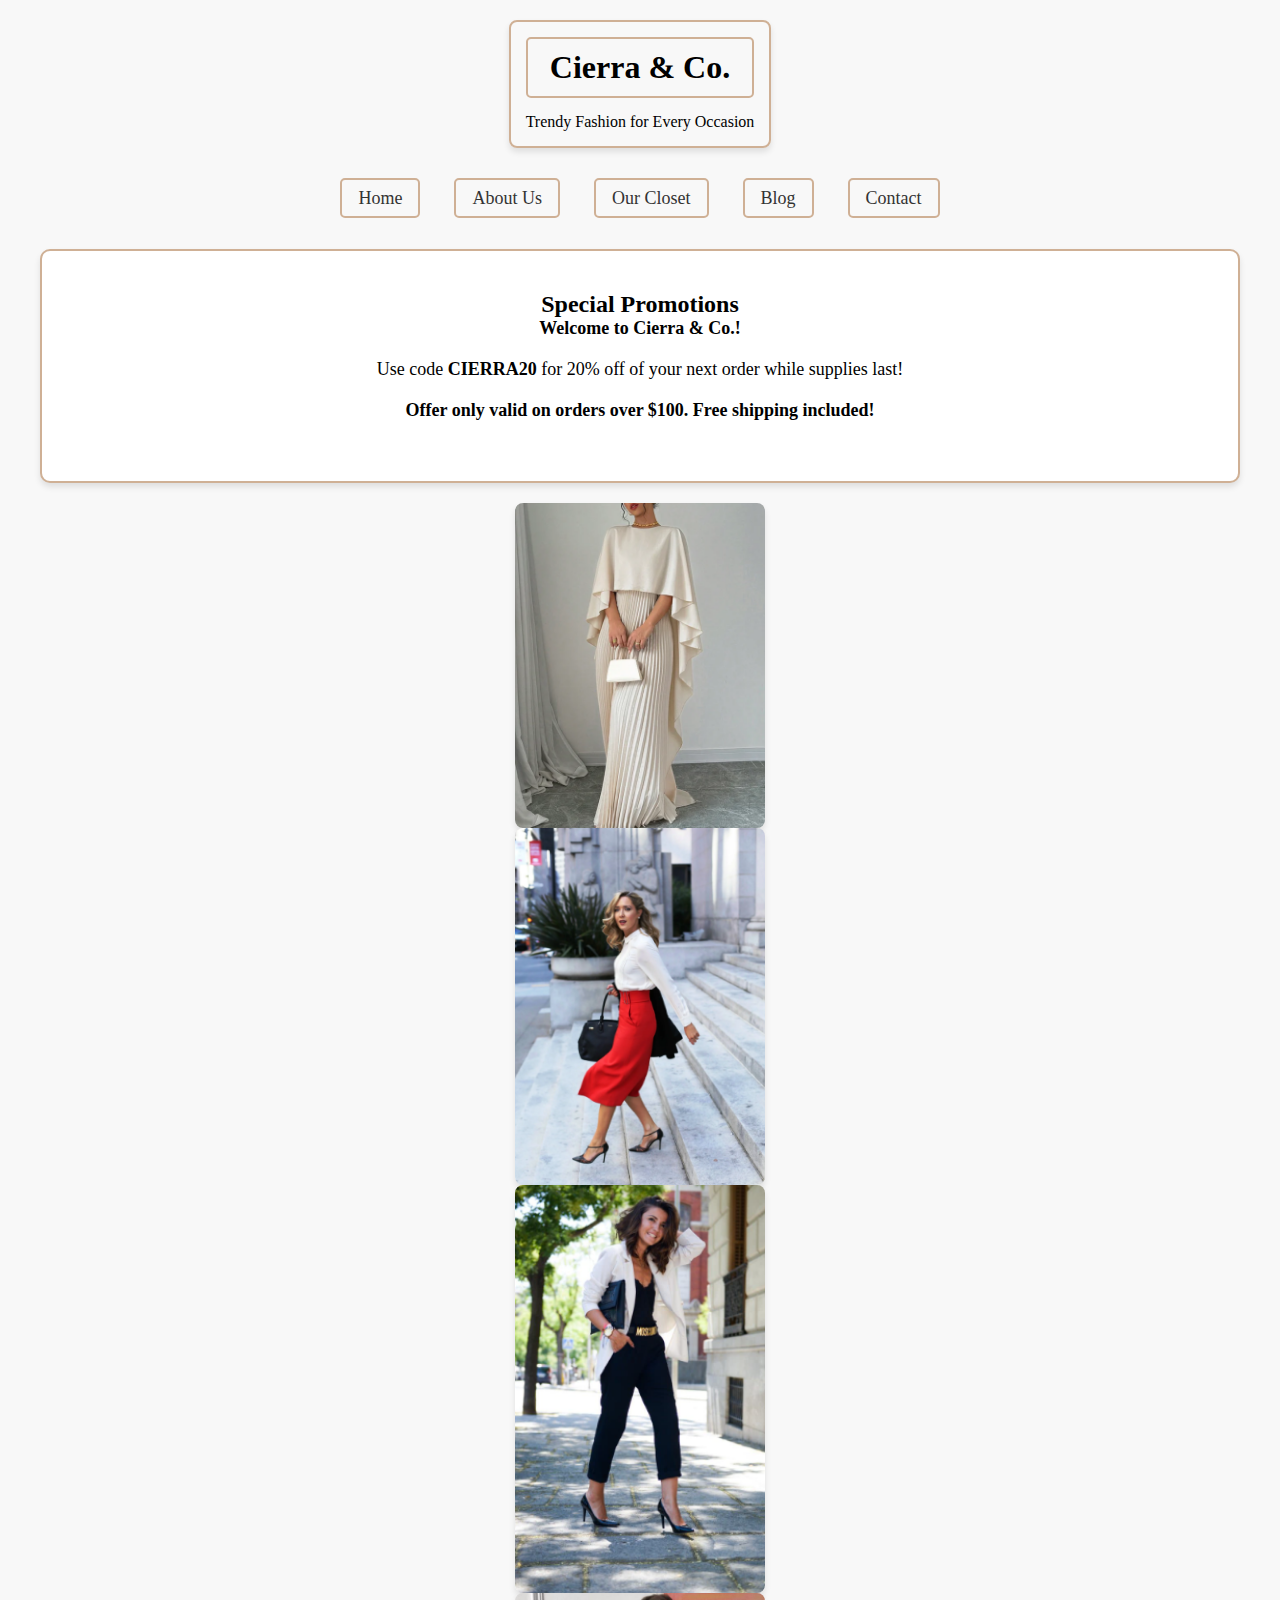
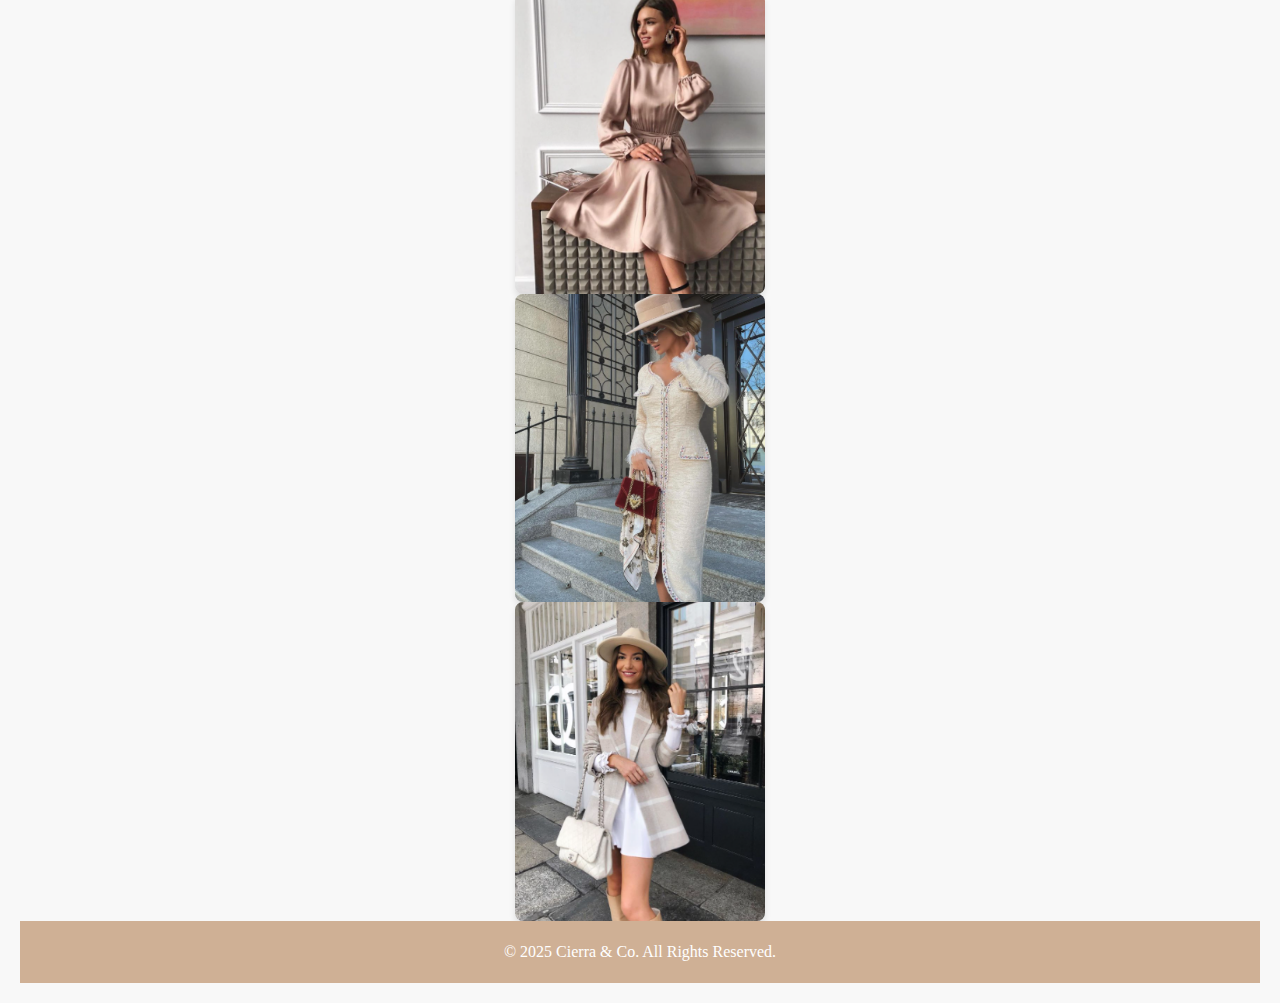
<file: index.html>
<!DOCTYPE html>
<html lang="en">
<head>
    <meta charset="UTF-8">
    <meta name="viewport" content="width=device-width, initial-scale=1.0">
    <title>Cierra & Co.</title>
    <link rel="stylesheet" href="boutique.css">
</head>
<body>

    <header>
        <h1>Cierra & Co.</h1>
        <p>Trendy Fashion for Every Occasion</p>
    </header>

<nav>
    <a href="index.html">Home</a>
    <a href="about-us.html">About Us</a>
    <a href="our-closet.html">Our Closet</a>
    <a href="blog.html">Blog</a>
    <a href="contact.html">Contact</a>
</nav>

   
<section class="promo-box">
    <h2>Special Promotions</h2>
    <p><strong>Welcome to Cierra & Co.!</strong></p>
    <p>Use code <strong>CIERRA20</strong> for 20% off of your next order while supplies last!</p>
    <p><strong>Offer only valid on orders over $100. Free shipping included!</strong></p>
</section>


<div class="image-grid">
    <div class="image-item">
         <img src="images/image1.png" alt="Image 1">
    </div>
    <div class="image-item">
         <img src="images/image2.png" alt="Image 2">
    </div>
    <div class="image-item">
         <img src="images/image3.png" alt="Image 3">
    </div>
    <div class="image-item">
         <img src="images/image4.png" alt="Image 4">
    </div>
    <div class="image-item">
         <img src="images/image5.png" alt="Image 5">
    </div>
    <div class="image-item">
         <img src="images/image6.png" alt="Image 6">
    </div>

</div>



<footer>
    <p>&copy; 2025 Cierra & Co. All Rights Reserved.</p>
</footer>

</body>
</html>
</file>
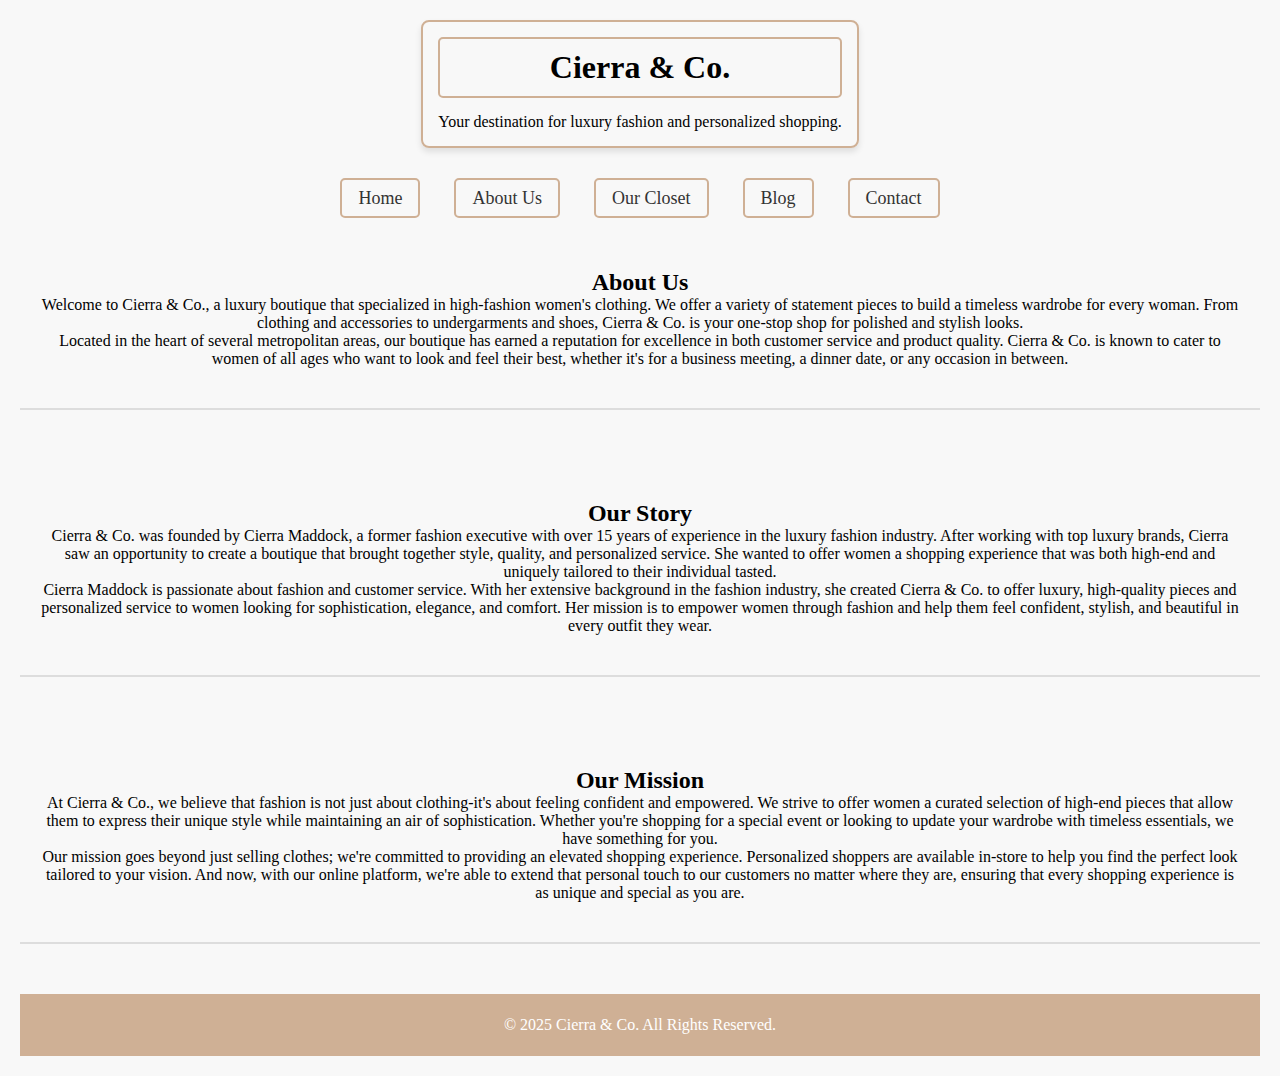
<file: about-us.html>
<!DOCTYPE html>
<html lang="en">
<head>
    <meta charset="UTF-8">
    <meta name="viewport" content="width=device-width, initial-scale=1.0">
    <title>About Us | Cierra & Co.</title>
    <link rel="stylesheet" href="boutique.css">
</head>
<body>

    <header>
        <h1>Cierra & Co.</h1>
        <p>Your destination for luxury fashion and personalized shopping.</p>
    </header>

<nav>
    <a href="index.html">Home</a>
    <a href="about-us.html">About Us</a>
    <a href="our-closet.html">Our Closet</a>
    <a href="blog.html">Blog</a>
    <a href="contact.html">Contact</a>
</nav>

     <div class="container">
         <section class="about-section">
              <h2>About Us</h2>
              <p>Welcome to Cierra & Co., a luxury boutique that specialized in high-fashion women's clothing. We offer a variety of statement pieces to build a timeless wardrobe for every woman. From clothing and accessories to undergarments and shoes, Cierra & Co. is your one-stop shop for polished and stylish looks.</p>
              <p>Located in the heart of several metropolitan areas, our boutique has earned a reputation for excellence in both customer service and product quality. Cierra & Co. is known to cater to women of all ages who want to look and feel their best, whether it's for a business meeting, a dinner date, or any occasion in between.</p>
         </section>

         <section class="about-section">
             <h2>Our Story</h2>
             <p>Cierra & Co. was founded by Cierra Maddock, a former fashion executive with over 15 years of experience in the luxury fashion industry. After working with top luxury brands, Cierra saw an opportunity to create a boutique that brought together style, quality, and personalized service. She wanted to offer women a shopping experience that was both high-end and uniquely tailored to their individual tasted.</p>
             <p>Cierra Maddock is passionate about fashion and customer service. With her extensive background in the fashion industry, she created Cierra & Co. to offer luxury, high-quality pieces and personalized service to women looking for sophistication, elegance, and comfort. Her mission is to empower women through fashion and help them feel confident, stylish, and beautiful in every outfit they wear.</p>
         </section>

         <section class="mission">
             <h2>Our Mission</h2>
             <p>At Cierra & Co., we believe that fashion is not just about clothing-it's about feeling confident and empowered. We strive to offer women a curated selection of high-end pieces that allow them to express their unique style while maintaining an air of sophistication. Whether you're shopping for a special event or looking to update your wardrobe with timeless essentials, we have something for you.</p> 
             <p>Our mission goes beyond just selling clothes; we're committed to providing an elevated shopping experience. Personalized shoppers are available in-store to help you find the perfect look tailored to your vision. And now, with our online platform, we're able to extend that personal touch to our customers no matter where they are, ensuring that every shopping experience is as unique and special as you are.</p> 
          </section>
    </div>













<footer>
    <p>&copy; 2025 Cierra & Co. All Rights Reserved.</p>
</footer>

</body>
</html>
</file>
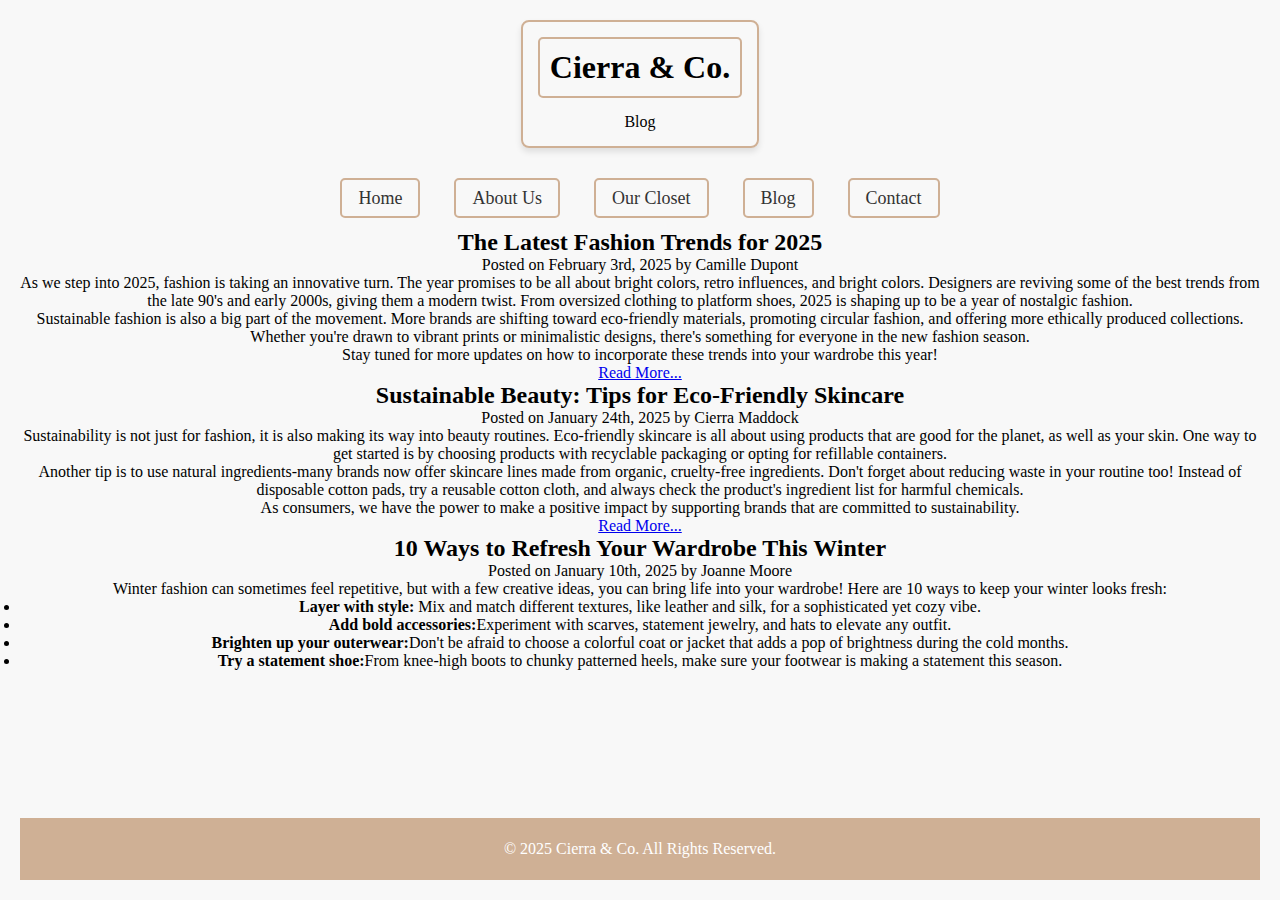
<file: blog.html>
<!DOCTYPE html>
<html lang="en">
<head>
    <meta charset="UTF-8">
    <meta name="viewport" content="width=device-width, initial-scale=1.0">
    <title>Cierra & Co.</title>
    <link rel="stylesheet" href="boutique.css">
</head>
<body>

    <header>
        <h1>Cierra & Co.</h1>
        <p>Blog</p>
    </header>

<nav>
    <a href="index.html">Home</a>
    <a href="about-us.html">About Us</a>
    <a href="our-closet.html">Our Closet</a>
    <a href="blog.html">Blog</a>
    <a href="contact.html">Contact</a>
</nav>

<main>
 
      <article class="post">
         <h2>The Latest Fashion Trends for 2025</h2>
         <p class="date">Posted on February 3rd, 2025 by Camille Dupont</p>
         
         <p>As we step into 2025, fashion is taking an innovative turn. The year promises to be all about bright colors, retro influences, and bright colors. Designers are reviving some of the best trends from the late 90's and early 2000s, giving them a modern twist. From oversized clothing to platform shoes, 2025 is shaping up to be a year of nostalgic fashion.</p>
         <p>Sustainable fashion is also a big part of the movement. More brands are shifting toward eco-friendly materials, promoting circular fashion, and offering more ethically produced collections. Whether you're drawn to vibrant prints or minimalistic designs, there's something for everyone in the new fashion season.</p>
         <p>Stay tuned for more updates on how to incorporate these trends into your wardrobe this year!</p>
         <a href="#">Read More...</a>
       </article>

       <article class="post">
           <h2>Sustainable Beauty: Tips for Eco-Friendly Skincare</h2>
           <p class="date">Posted on January 24th, 2025 by Cierra Maddock</p>
           <p>Sustainability is not just for fashion, it is also making its way into beauty routines. Eco-friendly skincare is all about using products that are good for the planet, as well as your skin. One way to get started is by choosing products with recyclable packaging or opting for refillable containers.</p>
           <p>Another tip is to use natural ingredients-many brands now offer skincare lines made from organic, cruelty-free ingredients. Don't forget about reducing waste in your routine too! Instead of disposable cotton pads, try a reusable cotton cloth, and always check the product's ingredient list for harmful chemicals.</p>
           <p>As consumers, we have the power to make a positive impact by supporting brands that are committed to sustainability.</p>
           <a href="#">Read More...</a>
      </article>

     <article class="post">
          <h2>10 Ways to Refresh Your Wardrobe This Winter</h2>
          <p class="date">Posted on January 10th, 2025 by Joanne Moore</p>
          <p>Winter fashion can sometimes feel repetitive, but with a few creative ideas, you can bring life into your wardrobe! Here are 10 ways to keep your winter looks fresh:</p> 
   <ul>
              <li><strong>Layer with style:</strong> Mix and match different textures, like leather and silk, for a sophisticated yet cozy vibe.</li>
              <li><strong>Add bold accessories:</strong>Experiment with scarves, statement jewelry, and hats to elevate any outfit.</li>
              <li><strong>Brighten up your outerwear:</strong>Don't be afraid to choose a colorful coat or jacket that adds a pop of brightness during the cold months.</li>
              <li><strong>Try a statement shoe:</strong>From knee-high boots to chunky patterned heels, make sure your footwear is making a statement this season.</li>
     </ul>
  </article>
</main>













<footer>
    <p>&copy; 2025 Cierra & Co. All Rights Reserved.</p>
</footer>

</body>
</html>
</file>
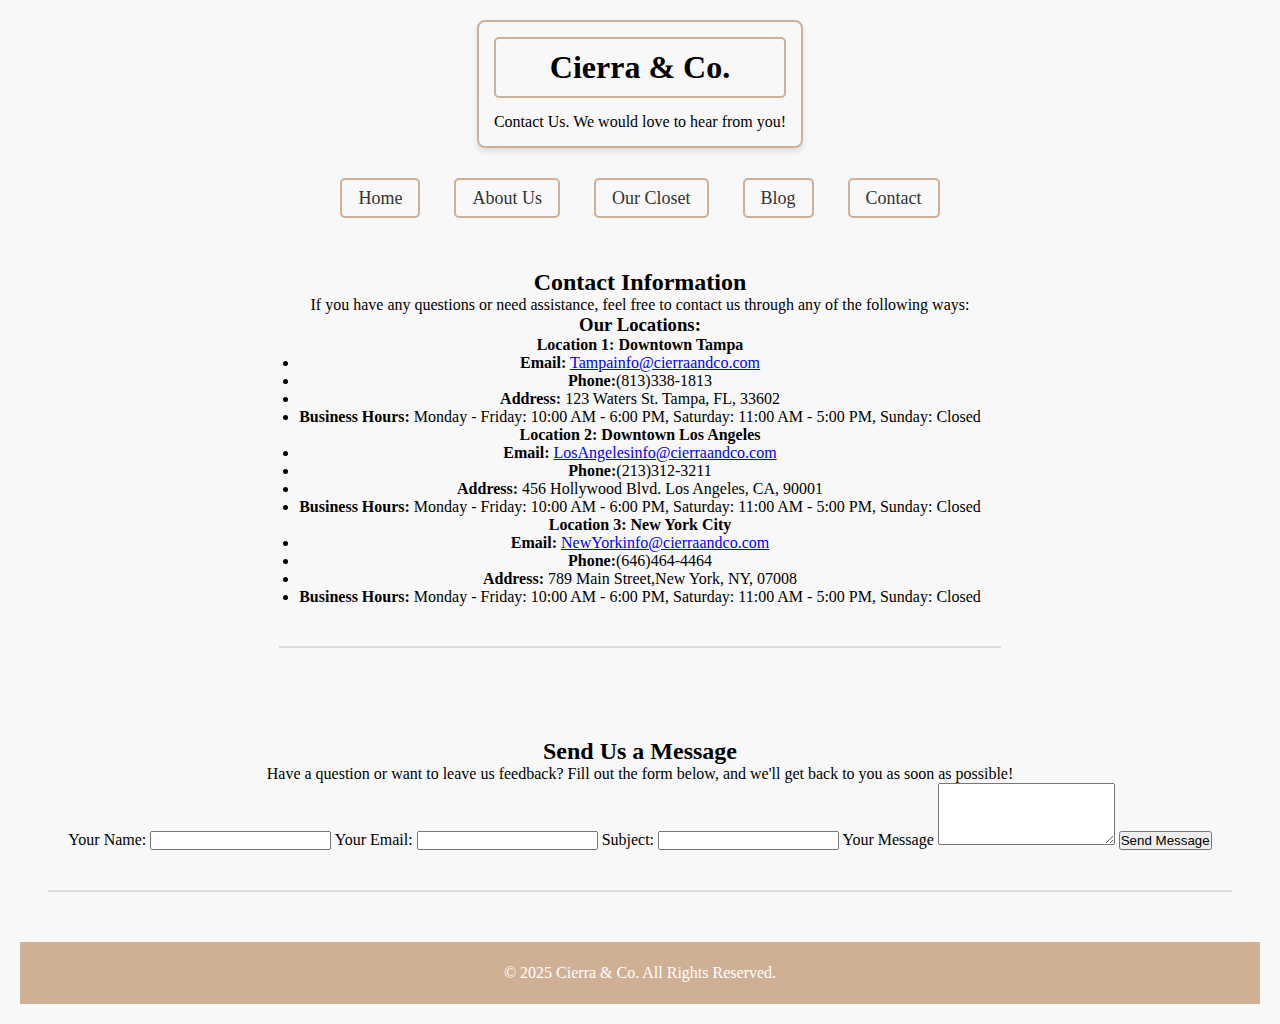
<file: contact.html>
<!DOCTYPE html>
<html lang="en">
<head>
    <meta charset="UTF-8">
    <meta name="viewport" content="width=device-width, initial-scale=1.0">
    <title>Cierra & Co.</title>
    <link rel="stylesheet" href="boutique.css">
</head>
<body>

    <header>
        <h1>Cierra & Co.</h1>
        <p>Contact Us. We would love to hear from you!</p>
    </header>

<nav>
    <a href="index.html">Home</a>
    <a href="about-us.html">About Us</a>
    <a href="our-closet.html">Our Closet</a>
    <a href="blog.html">Blog</a>
    <a href="contact.html">Contact</a>
</nav>

    <section class="contact-info">
       <h2>Contact Information</h2>
       <p>If you have any questions or need assistance, feel free to contact us through any of the following ways:</p>

       <h3>Our Locations:</h3>
          <div class="location">
            <h4>Location 1: Downtown Tampa</h4>
              <ul>
                <li><strong>Email:</strong> <a href="mailto:info@cierraandco.com">Tampainfo@cierraandco.com</a></li>
                <li><strong>Phone:</strong>(813)338-1813</li>
                <li><strong>Address:</strong> 123 Waters St. Tampa, FL, 33602
                <li><strong>Business Hours:</strong> Monday - Friday: 10:00 AM - 6:00 PM, Saturday: 11:00 AM - 5:00 PM, Sunday: Closed</li>
              </ul>
          </div>
          
          <div class="location">
            <h4>Location 2: Downtown Los Angeles</h4>
              <ul>
                <li><strong>Email:</strong> <a href="mailto:info@cierraandco.com">LosAngelesinfo@cierraandco.com</a></li>
                <li><strong>Phone:</strong>(213)312-3211
                <li><strong>Address:</strong> 456 Hollywood Blvd. Los Angeles, CA, 90001
                <li><strong>Business Hours:</strong> Monday - Friday: 10:00 AM - 6:00 PM, Saturday: 11:00 AM - 5:00 PM, Sunday: Closed</li>
              </ul>
          </div>

          <div class="location">
            <h4>Location 3: New York City</h4>
              <ul>
                <li><strong>Email:</strong> <a href="mailto:info@cierraandco.com">NewYorkinfo@cierraandco.com</a></li>
                <li><strong>Phone:</strong>(646)464-4464
                <li><strong>Address:</strong> 789 Main Street,New York, NY, 07008
                <li><strong>Business Hours:</strong> Monday - Friday: 10:00 AM - 6:00 PM, Saturday: 11:00 AM - 5:00 PM, Sunday: Closed</li>
              </ul>
       </div>
    </section>

    <section class="contact-form">
        <h2>Send Us a Message</h2>
        <p>Have a question or want to leave us feedback? Fill out the form below, and we'll get back to you as soon as possible!</p>
       
        <form action="/submit_contact_form" method="POST">
            <label for="name">Your Name:</label>
            <input type="text" id="name" name="name" required>

            <label for="email">Your Email:</label>
            <input type="email" id="email" name="email" required>

            <label for="subject">Subject:</label>
            <input type="text" id="subject" name="subject" required>

            <label for="message">Your Message</label>
            <textarea id="message" name="message" rows="4" required></textarea>

            <button type="submit">Send Message</button>
        </form>
    </section>













<footer>
    <p>&copy; 2025 Cierra & Co. All Rights Reserved.</p>
</footer>

</body>
</html>
</file>
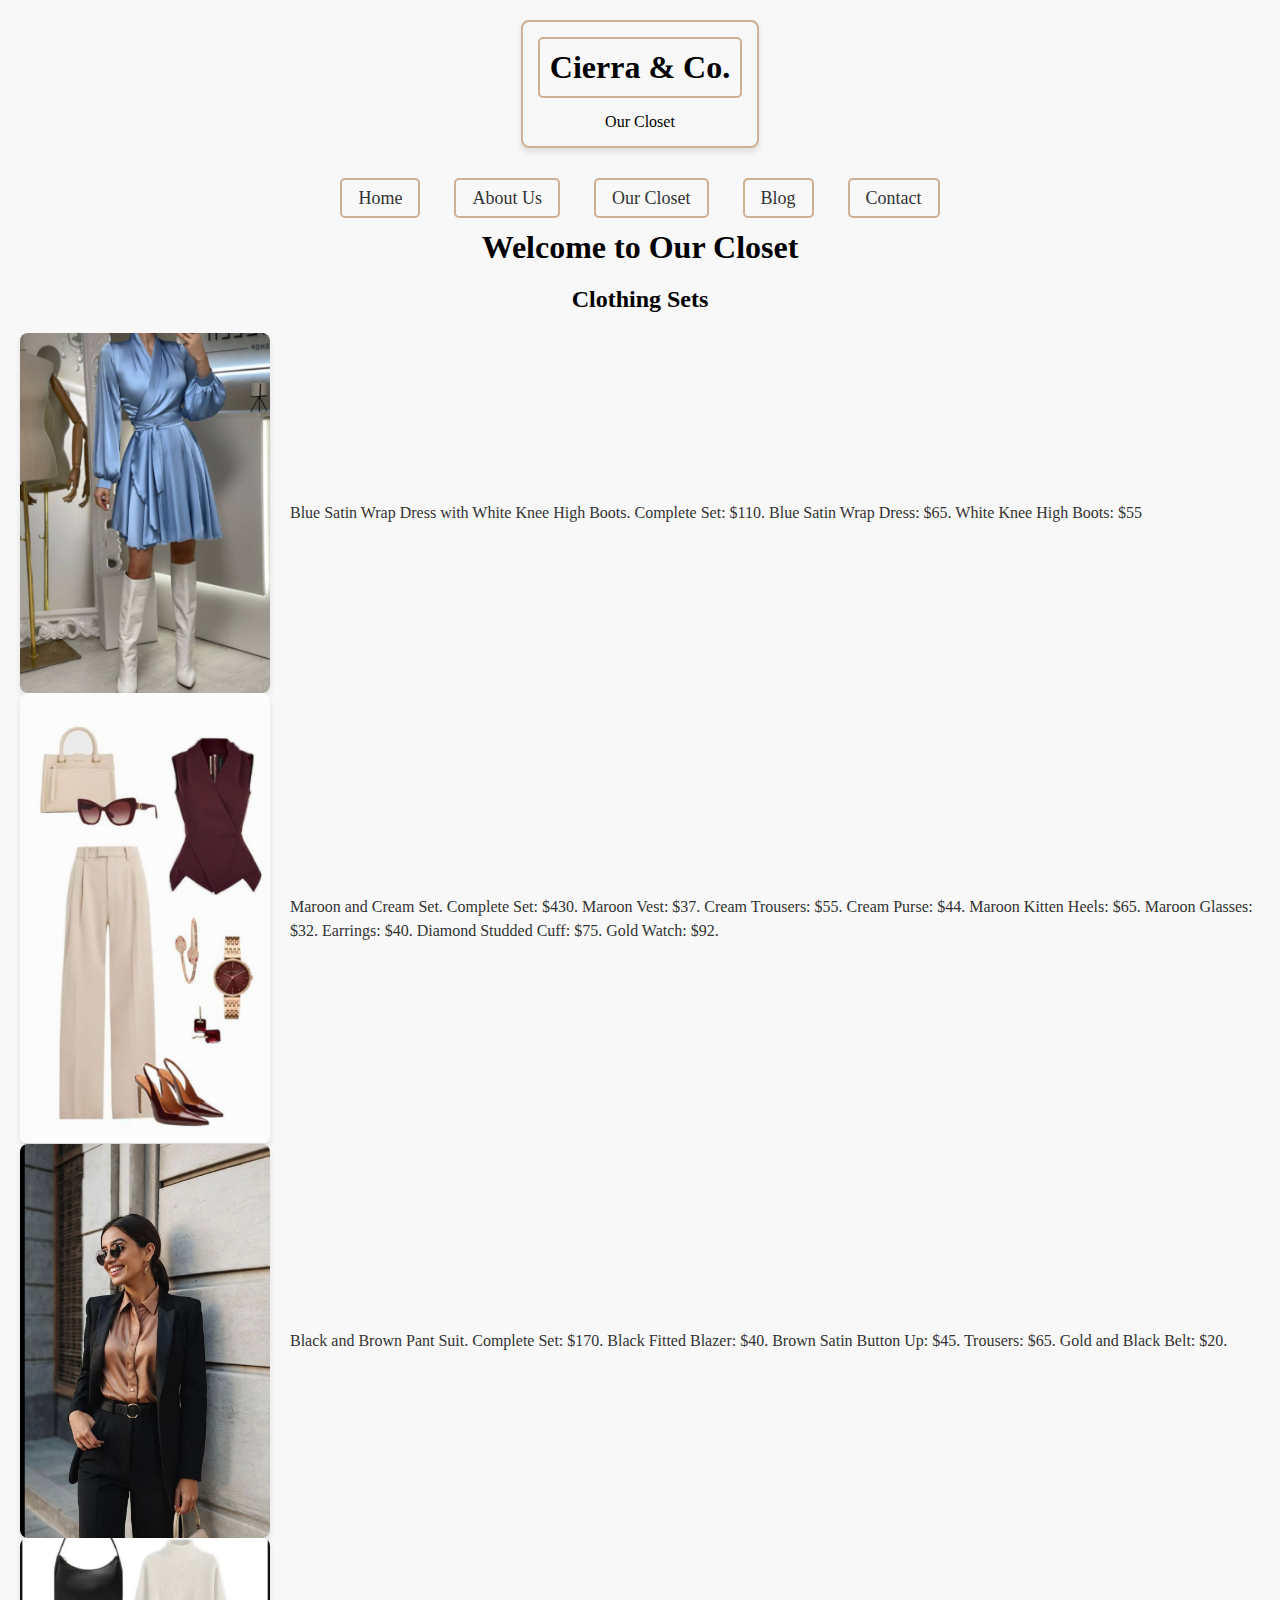
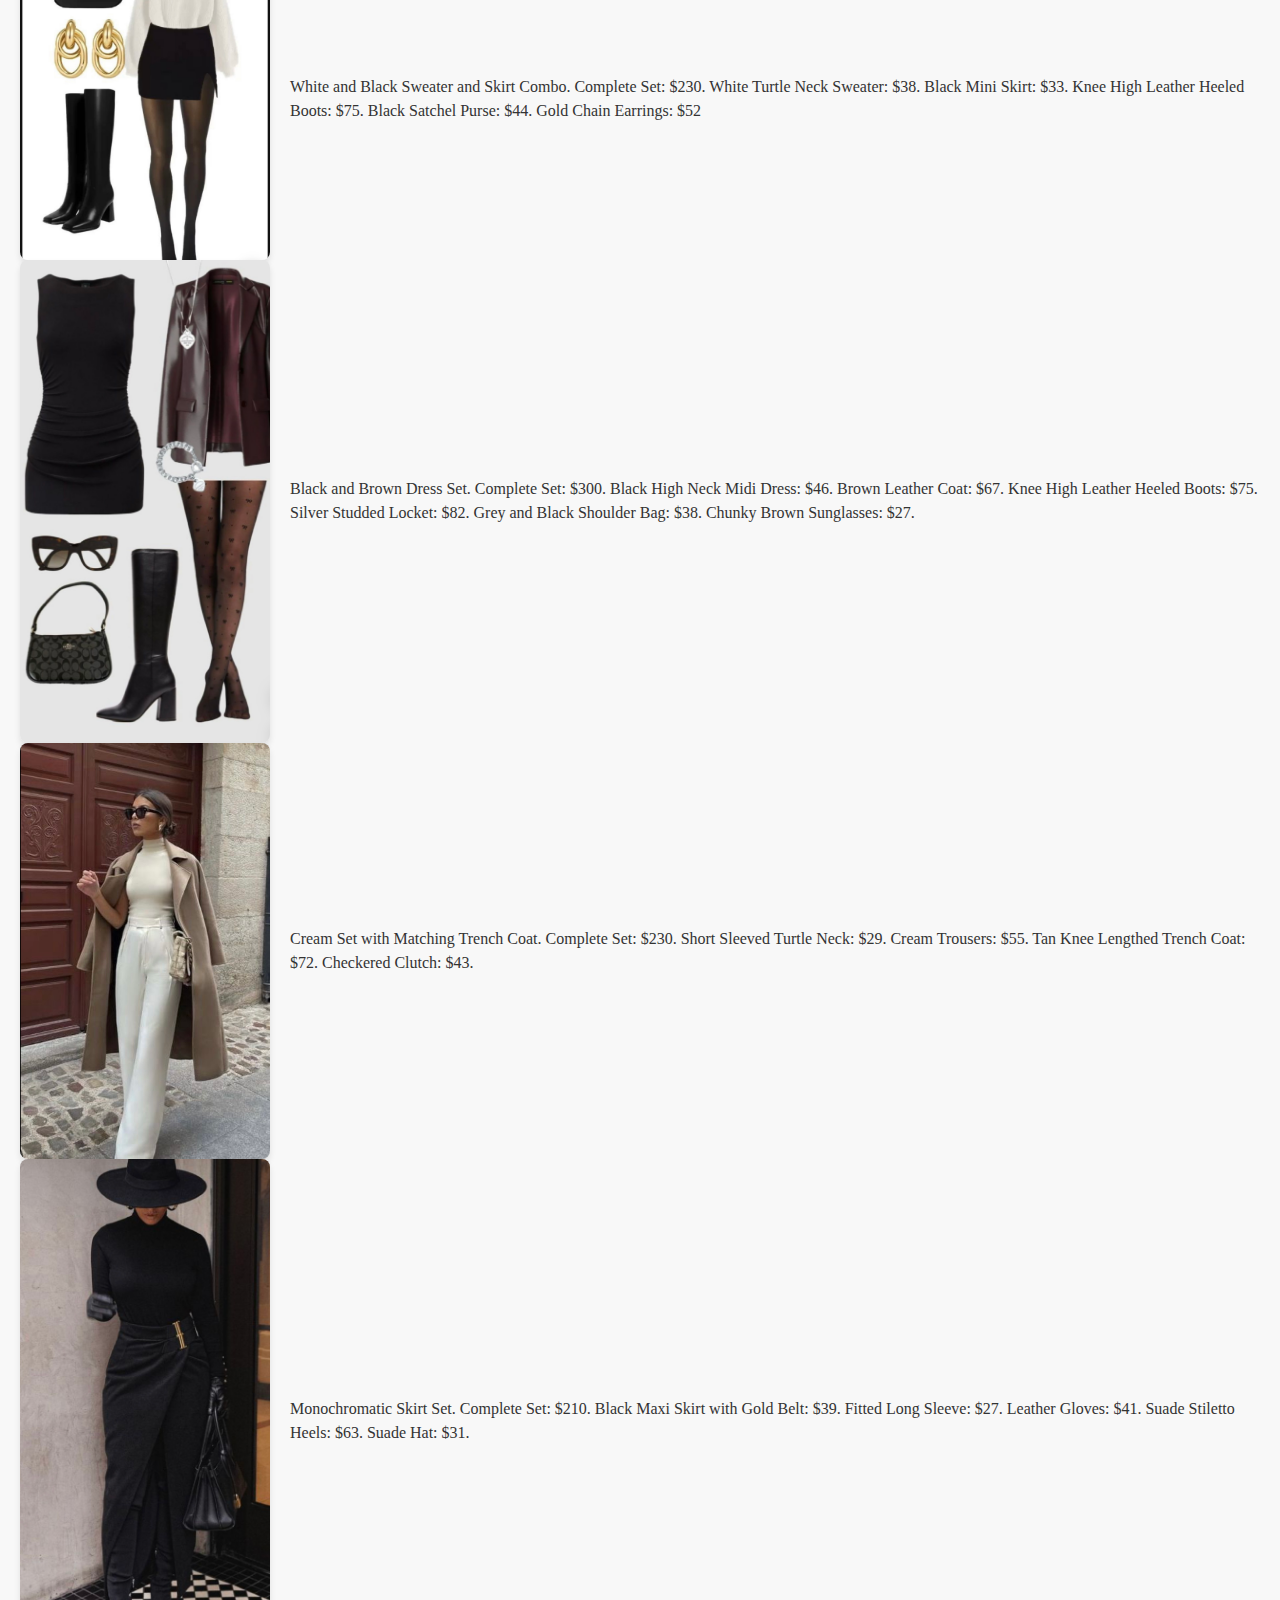
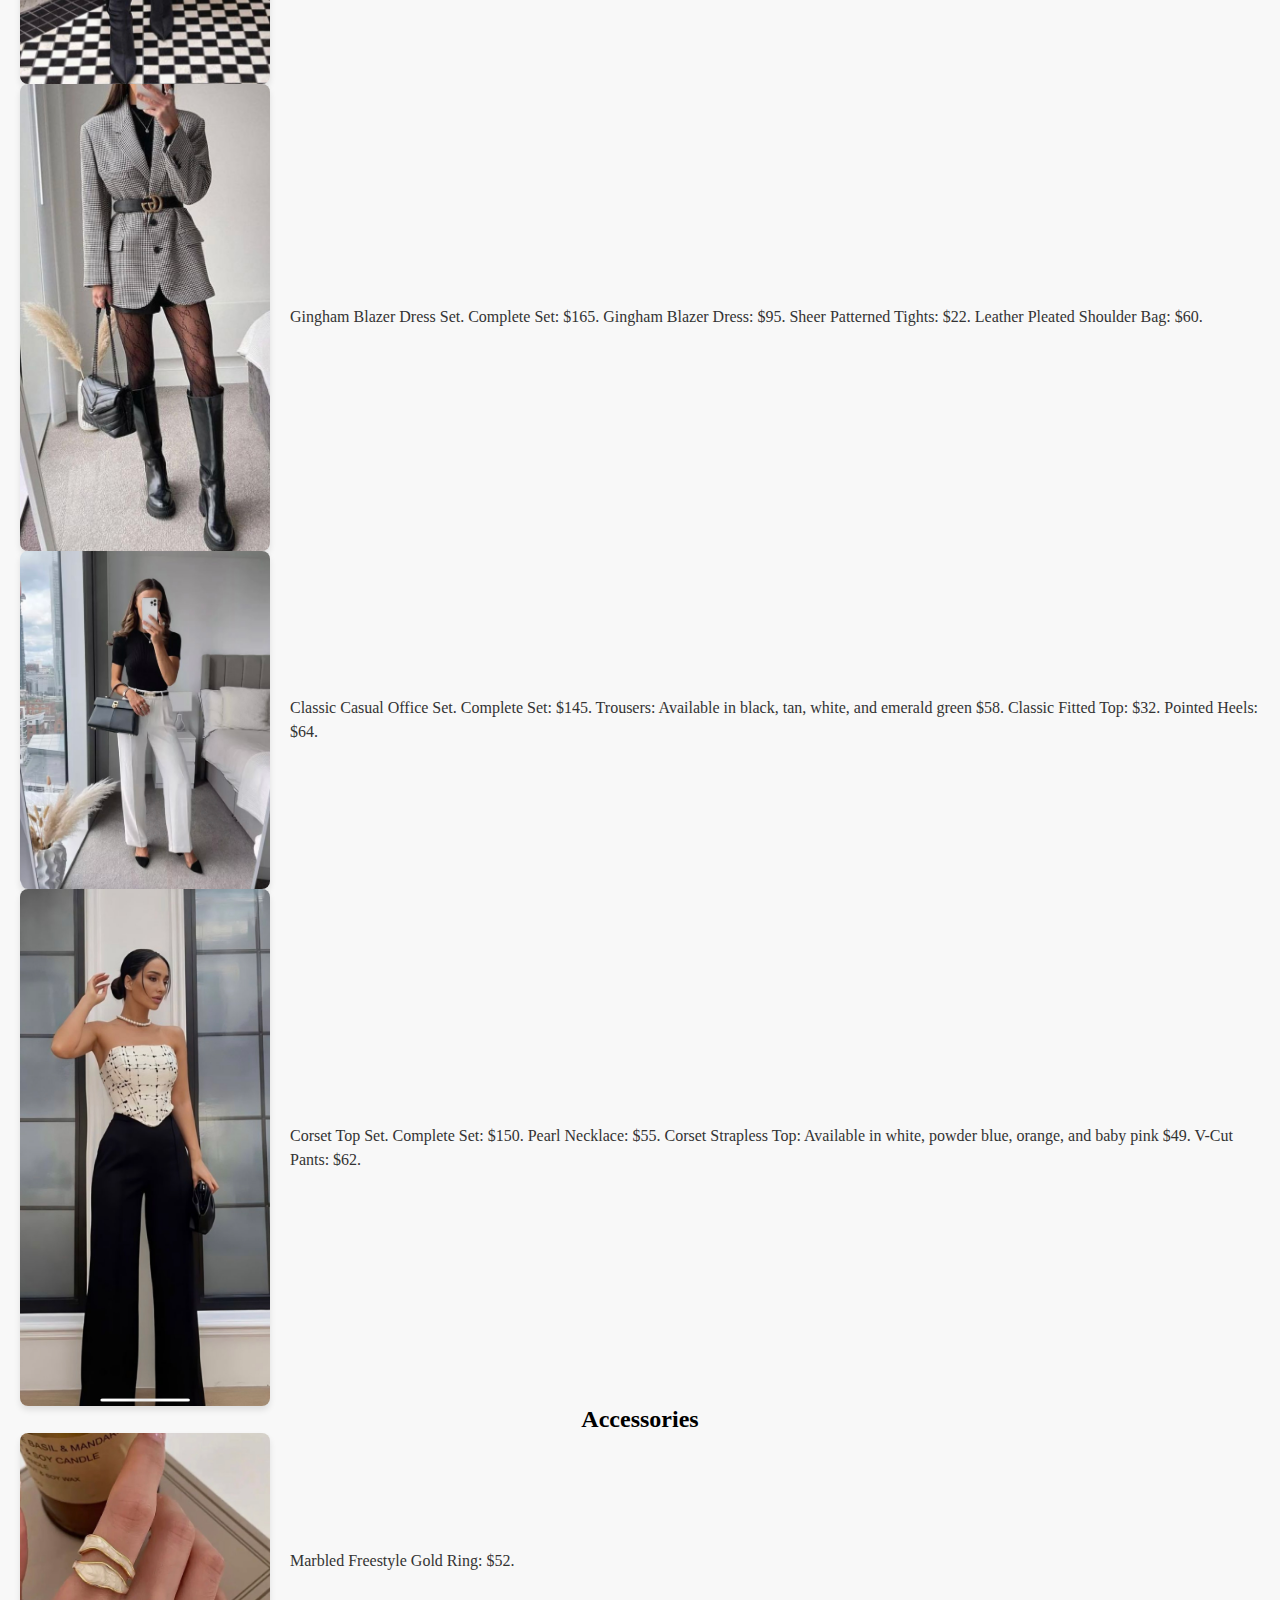
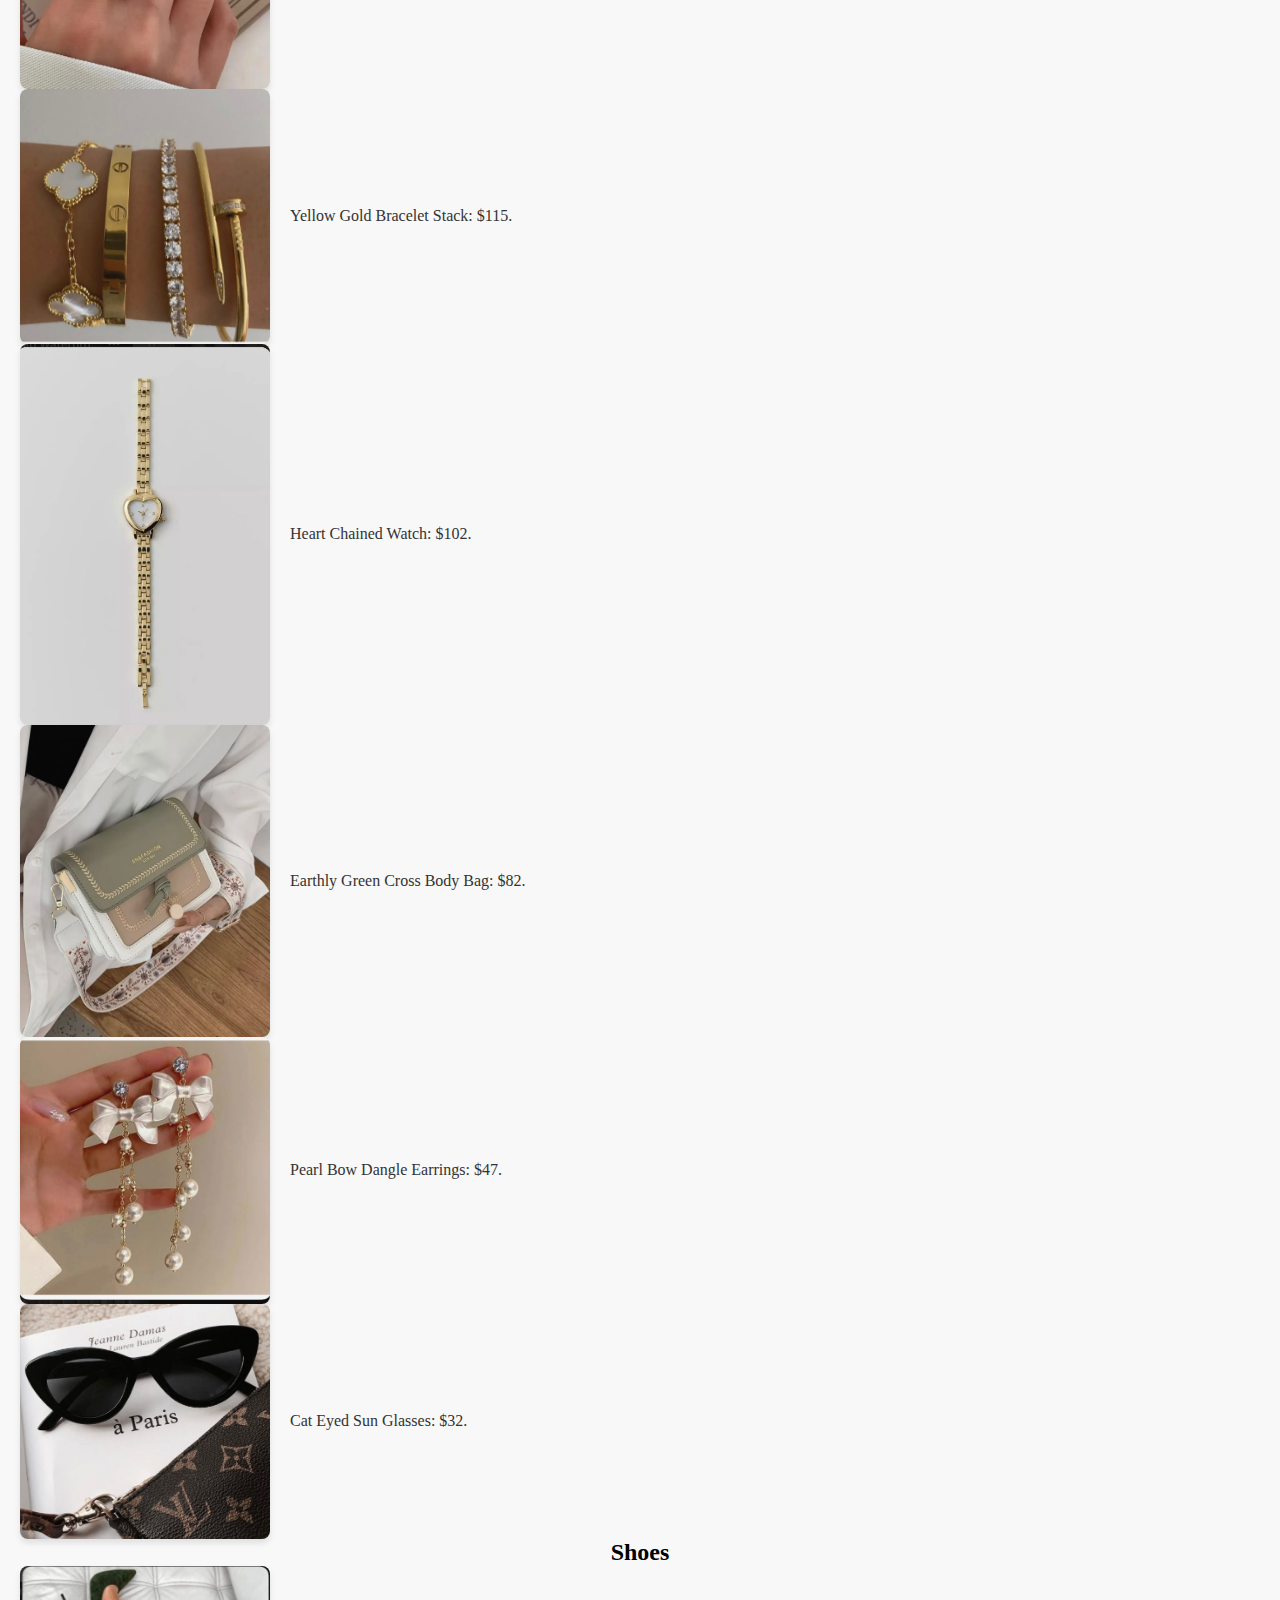
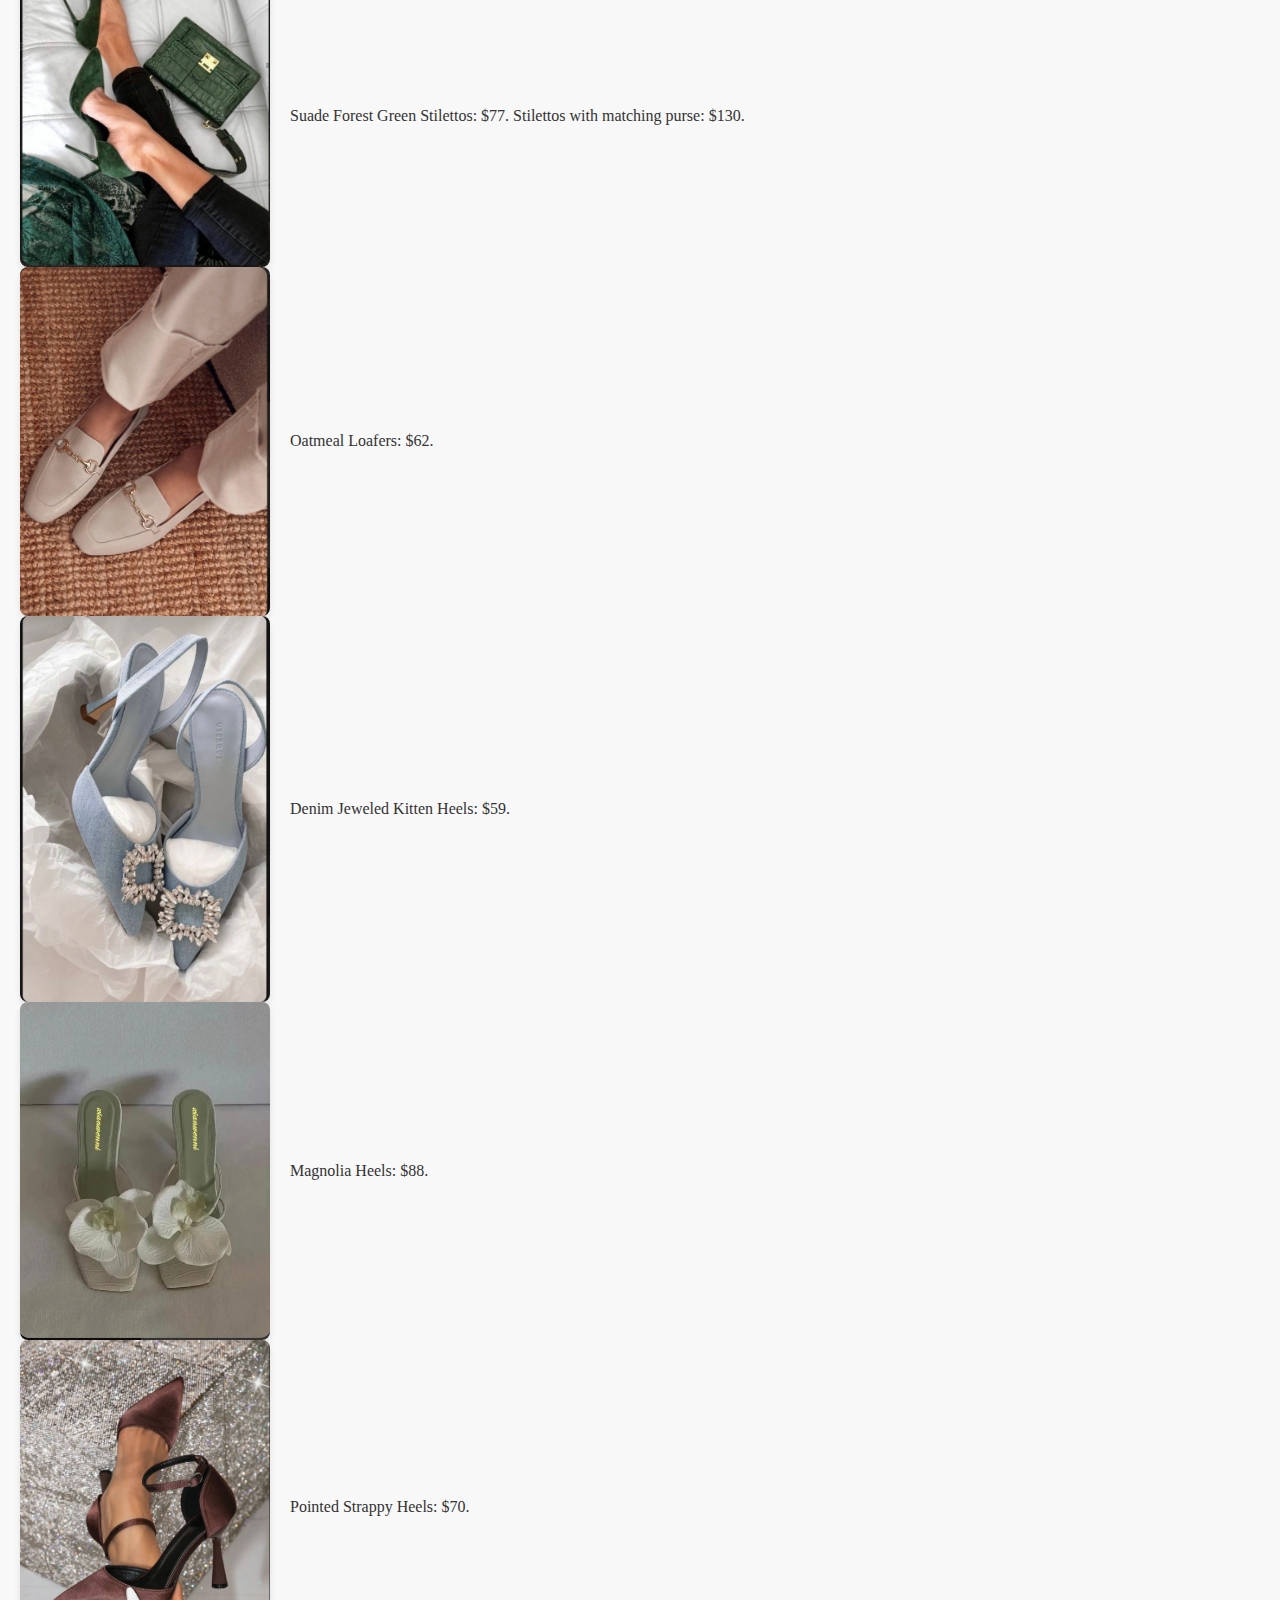
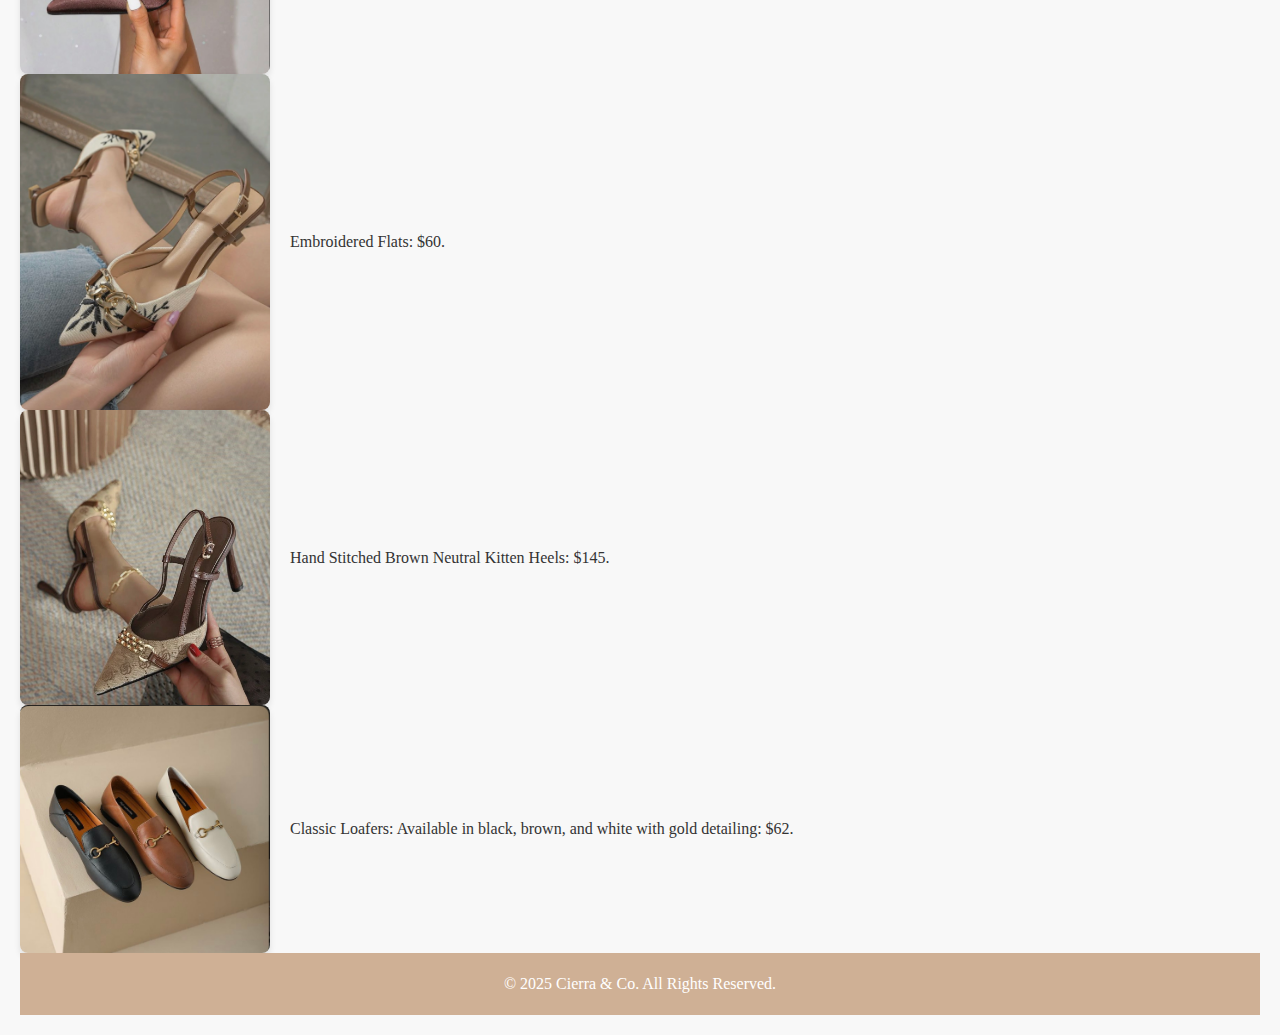
<file: our-closet.html>
<!DOCTYPE html>
<html lang="en">
<head>
    <meta charset="UTF-8">
    <meta name="viewport" content="width=device-width, initial-scale=1.0">
    <title>Cierra & Co.</title>
    <link rel="stylesheet" href="boutique.css">
</head>
<body>

    <header>
        <h1>Cierra & Co.</h1>
        <p>Our Closet</p>
    </header>

<nav>
    <a href="index.html">Home</a>
    <a href="about-us.html">About Us</a>
    <a href="our-closet.html">Our Closet</a>
    <a href="blog.html">Blog</a>
    <a href="contact.html">Contact</a>
</nav>
<h1>Welcome to Our Closet</h1>

<div class="image-gallery">
    <div class="image-item">
        <h2>Clothing Sets</h2>
    </div>
</div>
        <div class="image-item">
	    <img src="images/image7.png" alt="Clothing Sets">
 	    <p>Blue Satin Wrap Dress with White Knee High Boots. Complete Set: $110. Blue Satin Wrap Dress: $65. White Knee High Boots: $55</p>
	</div>

	<div class="image-item">
	    <img src="images/image18-set2.jpg" alt="Clothing Sets">	    <p>Maroon and Cream Set. Complete Set: $430. Maroon Vest: $37. Cream Trousers: $55. Cream Purse: $44. Maroon Kitten Heels: $65. Maroon Glasses: $32. Earrings: $40. Diamond Studded Cuff: $75. Gold Watch: $92.</p>
	</div>

	<div class="image-item">
	    <img src="images/image21-set3.jpg" alt="Clothing Sets">
	    <p>Black and Brown Pant Suit. Complete Set: $170. Black Fitted Blazer: $40. Brown Satin Button Up: $45. Trousers: $65. Gold and Black Belt: $20.</p>
	</div>

	<div class="image-item">
	    <img src="images/image22-set4.jpg" alt="Clothing Sets">
	    <p>White and Black Sweater and Skirt Combo. Complete Set: $230. White Turtle Neck Sweater: $38. Black Mini Skirt: $33. Knee High Leather Heeled Boots: $75. Black Satchel Purse: $44. Gold Chain Earrings: $52</p>
	</div>

	<div class="image-item">
	    <img src="images/image25-set7.jpg" alt="Clothing Sets">
	    <p>Black and Brown Dress Set. Complete Set: $300. Black High Neck Midi Dress: $46. Brown Leather Coat: $67. Knee High Leather Heeled Boots: $75. Silver Studded Locket: $82. Grey and Black Shoulder Bag: $38. Chunky Brown Sunglasses: $27.</p>
	</div>

	<div class="image-item">
	    <img src="images/image26-set8.jpg" alt="Clothing Sets">
	    <p>Cream Set with Matching Trench Coat. Complete Set: $230. Short Sleeved Turtle Neck: $29. Cream Trousers: $55. Tan Knee Lengthed Trench Coat: $72. Checkered Clutch: $43.</p>
	</div>

	<div class="image-item">
	    <img src="images/image28-set10.jpg" alt="Clothing Sets">
	    <p>Monochromatic Skirt Set. Complete Set: $210. Black Maxi Skirt with Gold Belt: $39. Fitted Long Sleeve: $27. Leather Gloves: $41. Suade Stiletto Heels: $63. Suade Hat: $31.</p>
	</div>

	<div class="image-item">
	    <img src="images/image29-set11.jpg" alt="Clothing Sets">
	    <p>Gingham Blazer Dress Set. Complete Set: $165. Gingham Blazer Dress: $95. Sheer Patterned Tights: $22. Leather Pleated Shoulder Bag: $60.</p>
	</div>

	<div class="image-item">
	    <img src="images/image31-set13.jpg" alt="Clothing Sets">
	    <p>Classic Casual Office Set. Complete Set: $145. Trousers: Available in black, tan, white, and emerald green $58. Classic Fitted Top: $32. Pointed Heels: $64.</p>
	</div>

	<div class="image-item">
	    <img src="images/image32-set14.jpg" alt="Clothing Sets">
	    <p>Corset Top Set. Complete Set: $150. Pearl Necklace: $55. Corset Strapless Top: Available in white, powder blue, orange, and baby pink $49. V-Cut Pants: $62.</p>
	</div>

<div class="image-grid">
    <div class="image-item">
        <h2>Accessories</h2>
    </div>
</div>
	<div class="image-item">
	    <img src="images/image10-accessory1.jpg" alt="Accessories">
	    <p>Marbled Freestyle Gold Ring: $52.</p>
	</div>
	
    	<div class="image-item">
	    <img src="images/image11-accessory2.jpg" alt="Accessories">
	    <p>Yellow Gold Bracelet Stack: $115.</p>
	</div>

	<div class="image-item">
	    <img src="images/image14-accessory3.jpg" alt="Accessories">
	    <p>Heart Chained Watch: $102.</p>
	</div>

	<div class="image-item">
	    <img src="images/image15-accessory4.jpg" alt="Accessories">
	    <p>Earthly Green Cross Body Bag: $82.</p>
	</div>

	<div class="image-item">
	    <img src="images/image16-accessory5.jpg" alt="Accessories">
	    <p>Pearl Bow Dangle Earrings: $47.</p>
	</div>

	<div class="image-item">
	    <img src="images/image17-accessory6.jpg" alt="Accessories">
	    <p>Cat Eyed Sun Glasses: $32.</p>
	</div>   
    
<div class="image-grid">
    <div class="image-item">
        <h2>Shoes</h2>
    </div>
</div>

	<div class="image-item">
	    <img src="images/image9-shoe1.jpg" alt="Shoes">
	    <p>Suade Forest Green Stilettos: $77. Stilettos with matching purse: $130.</p>
	</div>

	<div class="image-item">
	    <img src="images/image13-shoe2.jpg" alt="Shoes">
	    <p>Oatmeal Loafers: $62.</p>
	</div>

	<div class="image-item">
	    <img src="images/image19-shoe3.jpg" alt="Shoes">
	    <p>Denim Jeweled Kitten Heels: $59.</p>
	</div>

	<div class="image-item">
	    <img src="images/image20-shoe4.jpg" alt="Shoes">
	    <p>Magnolia Heels: $88.</p>
	</div>

	<div class="image-item">
	    <img src="images/image33-shoe5.jpg" alt="Shoes">
	    <p>Pointed Strappy Heels: $70.</p>
	</div>

	<div class="image-item">
	    <img src="images/image34-shoe6.jpg" alt="Shoes">
	    <p>Embroidered Flats: $60.</p>
	</div>

	<div class="image-item">
	    <img src="images/image35-shoe7.jpg" alt="Shoes">
	    <p>Hand Stitched Brown Neutral Kitten Heels: $145.</p>
	</div>

	<div class="image-item">
	    <img src="images/image36-shoe8.jpg" alt="Shoes">
	    <p>Classic Loafers: Available in black, brown, and white with gold detailing: $62.</p>
	 </div>
</div>



<footer>
    <p>&copy; 2025 Cierra & Co. All Rights Reserved.</p>
</footer>

</body>
</html>
</file>
<file: boutique.css>
*  {
  margin: 0;
  padding: 0;
  box-sizing: border-box;

}

body {
  font-family: 'Garamond', serif;
  text-align: center;
  display: flex;
  flex-direction: column;
  justify-content: flex-start;
  align-items: center;
  min-height: 100vh;
  background-color: #f8f8f8;
  margin-right: 0;
  padding: 20px;
}

header {
  margin-bottom: 20px;
  padding: 15px;
  border: 2px solid #CFB095;
  border-radius: 8px;
  box-shadow: 0 4px 6px rgba(0, 0, 0, 0.1);

}

header h1 {
  border: 2px solid #CFB095;
  padding: 10px;
  border-radius: 5px;
  margin-bottom: 15px;
}

nav {
  margin: 20px 0;
}


nav a {
  margin: 0 15px;
  text-decoration: none;
  color: #333;
  font-size: 18px;
  border: 2px solid #CFB095;
  padding: 8px 16px;
  border-radius: 5px;
  transition: background-color 0.3s ease;
}

nav a:hover {
  background-color: #CFB095;
  color: #fff;
}

.header-right { 
  position: fixed;
  top: 10px;
  right: 20px;
  display: flex;
  align-items: center;
  z-index: 1000;
}


.promo-box {
  background-color: #fff;
  padding: 40px;
  box-shadow: 0 4px 6px rgba(0, 0, 0, 0.1);
  margin: 20px 0;
  width: 100%;
  max-width: 1200px;
  border: 2px solid #CFB095;
  border-radius: 10px;
}

.promo-box p {
  font-size: 18px;
  margin-bottom: 20px;
  
}


.image-gallery {
   display: flex;
   flex-direction: column;
   gap: 20px;
   max-width: 1200px;
   margin: auto;
   padding: 20px;
   align-items: center;
}

.image-item {
   display: flex;
   gap: 20px;
   align-items: center;
   text-align: left;
   width: 100%;
}

.image-item img { 
   width: 100%;
   height: auto;
   max-width: 250px;
   border-radius: 8px;
   box-shadow: 0 4px 6px rgba(0, 0, 0, 0.1);
   object-fit: cover;
}

.image-item p {
   font-size: 16px;
   margin: 0;
   color: #333;
   line-height: 1.5;
   flex: 1;
}

.image-container {
  position: relative;
  width: 100%
}

section {
   padding: 40px 20px;
   margin-bottom: 50px;
   border-bottom: 2px solid #ddd;
}

section img {
   width: 100%;
   max-width: 250px;
   height: auto;
   margin: 5px;
   border-radius: 8px;
}

@media screen and (max-width: 900px) {
   .image-gallery {
       grid-template-columns: 1fr;
   }
   .image-item {
       grid-template-columns: 1fr;
       text-align: center;
   }
   .image-item img {
       margin: auto;
   }
}

@media screen and (max-width: 600px) {
   .image-gallery {
       grid-template-columns: 1fr;
       text-align: center;
   }
}

@media screen and (max-width: 480px) {
  nav {
    display: flex;
    flex-direction: column;
    align-items: center;
  }
  
  nav a {
    margin: 10px 0;
    padding: 12px 20px;
  }
}

footer {
  width: 100%;
  background-color: #CFB095;
  color: #fff;
  text-align: center;
  padding: 20px;
  margin-top: auto;
  flex-shrink: 0;
  border: 2px solid #CFB095;
  position: relative;

}
</file>
